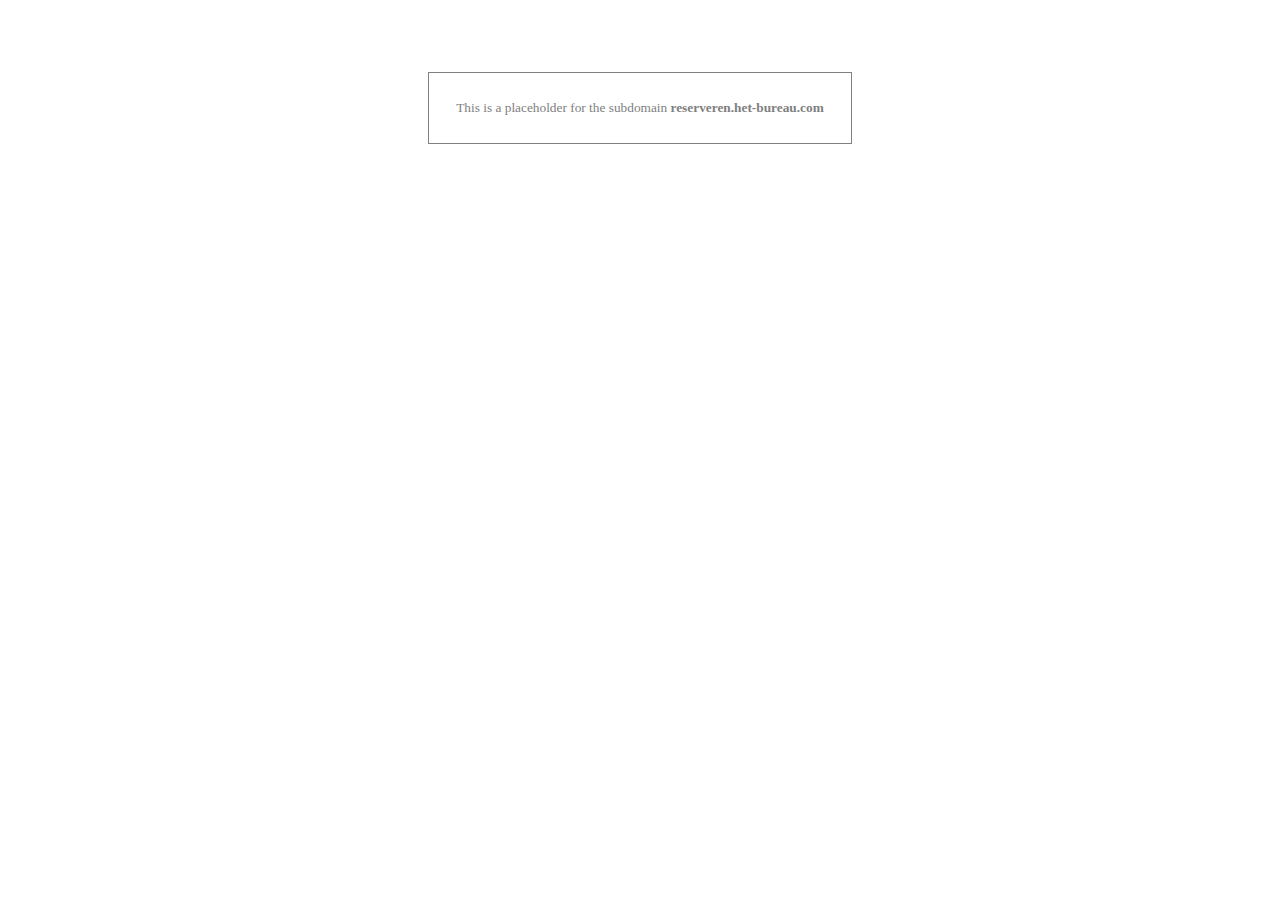
<file: var/index.html>
<html>
<head>
<title>
reserveren.het-bureau.com</title>
<style>
* { font-family: verdana; font-size: 10pt; COLOR: gray; }
b { font-weight: bold; }
table { border: 1px solid gray;}
td { text-align: center; padding: 25;}
</style>
</head>
<body>
<center>
<br><br><br><br>
<table>
<tr><td>This is a placeholder for the subdomain <b>reserveren.het-bureau.com</b></td></tr>
</table>
<br><br>
</center>
</body>
</html>
</file>
